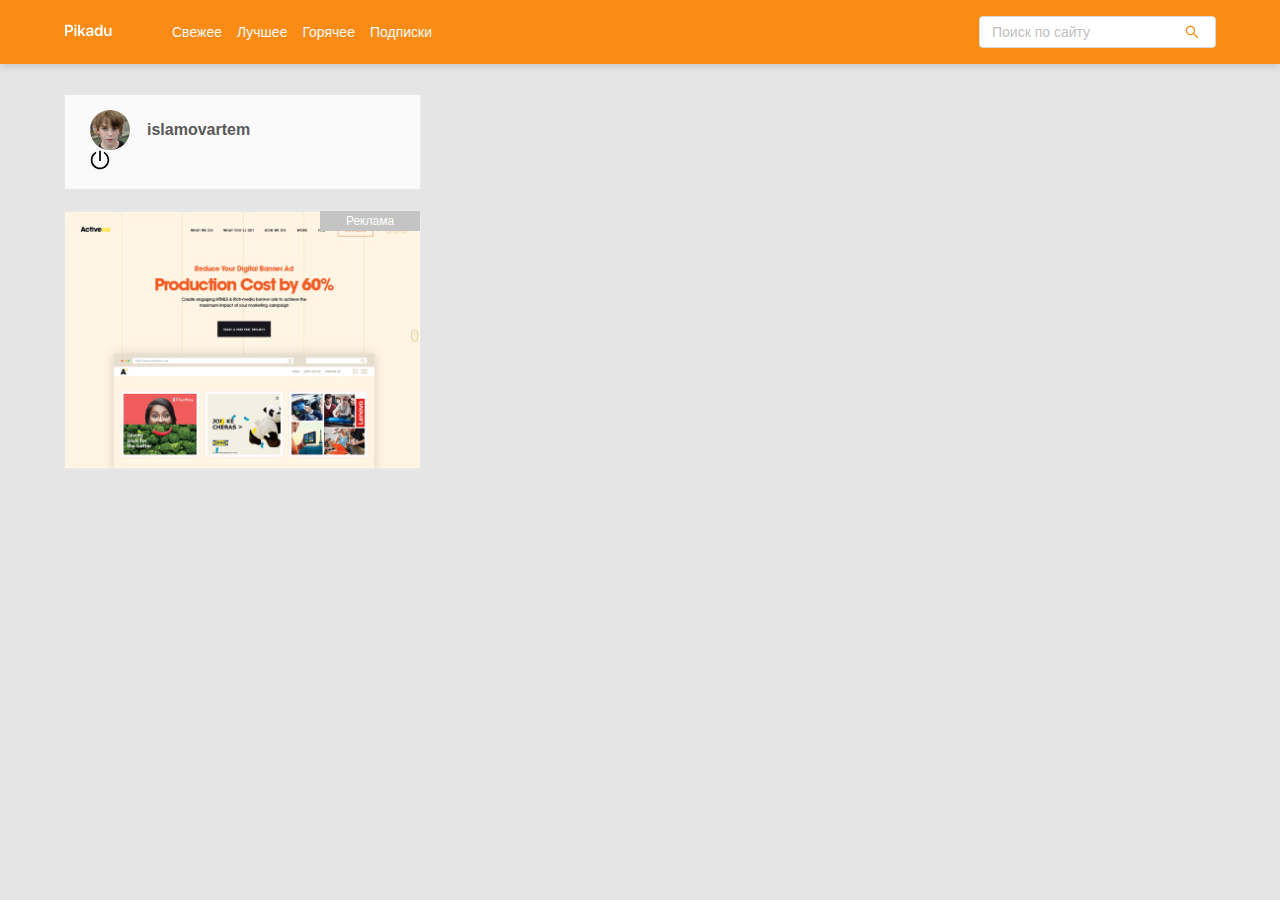
<file: new-post.html>
<!DOCTYPE html>
<html lang="ru">
<head>
  <meta charset="UTF-8">
  <meta name="viewport" content="width=device-width, initial-scale=1.0">
  <!-- Выводим заголовок -->
  <title>Pikadu — Новый пост</title>
  <!-- Подключаем normalize -->
  <link rel="stylesheet" href="css/normalize.css">
  <!-- Подключаем стили -->
  <link rel="stylesheet" href="css/style.css">
</head>
<body>
  <!-- Создаем шапку сайта -->
  <header class="header">
    <div class="header-wrapper">
      <a href="/" class="header-logo">
        <img class="header-logo-image" src="img/logo.svg" alt="logo: Pikadu">
      </a>
      <nav class="header-nav">
        <ul class="header-menu">
          <li class="header-menu-item"><a href="#" class="header-menu-link">Свежее</a></li>
          <li class="header-menu-item"><a href="#" class="header-menu-link">Лучшее</a></li>
          <li class="header-menu-item"><a href="#" class="header-menu-link">Горячее</a></li>
          <li class="header-menu-item"><a href="#" class="header-menu-link">Подписки</a></li>
        </ul>
        
      </nav>
      <!-- /.header-nav -->
      <div class="input-group search">
        <input type="search" class="search-input" placeholder="Поиск по сайту">
        <button class="search-button">
          <img src="img/search.svg" alt="icon: search" class="search-icon">
        </button>
      </div>
      <!-- /.input-group -->
      <a href="#" class="menu-toggle" id="menu-toggle">
        <span></span>
        <span></span>
        <span></span>
      </a>
    </div>
    <!-- /.header-wrapper -->
  </header>

  <div class="content">
    <main class="posts">

    </main>
    <!-- /.posts -->
    <aside class="sidebar">
      <div class="user">
        <a href="#" class="user-info">
          <img width="40" height="40" src="img/avatar.jpeg" alt="photo: user" class="user-avatar">
          <span class="user-name">islamovartem</span>
        </a>
        <!-- /.user-info -->
        <a href="#" class="exit">
          <svg class="icon icon-exit">
            <use xlink:href="img/icons.svg#exit"></use>
          </svg>
        </a>
        <!-- /.exit -->
      </div>
      <!-- /.user -->
      <nav class="sidebar-nav">
        <ul class="sidebar-menu">
          <li class="sidebar-menu-item">
            <a href="#" class="sidebar-menu-link">Ответы</a>
          </li>
          <li class="sidebar-menu-item">
            <a href="#" class="sidebar-menu-link active">Комментарии</a>
          </li>
          <li class="sidebar-menu-item">
            <a href="#" class="sidebar-menu-link">Оценки</a>
          </li>
          <li class="sidebar-menu-item">
            <a href="#" class="sidebar-menu-link">Сохраненное </a>
          </li>
          <li class="sidebar-menu-item">
            <a href="#" class="sidebar-menu-link">Подписки</a>
          </li>
          <li class="sidebar-menu-item">
            <a href="#" class="sidebar-menu-link">Заметки</a>
          </li>
          <li class="sidebar-menu-item">
            <a href="#" class="sidebar-menu-link">Игнор-лист</a>
          </li>
        </ul>
      </nav>
      <a href="#" class="ad"></a>
    </aside>
    <!-- /.sidebar -->
  </div>
  <!-- /.content -->
  <script src="js/main.js"></script>
</body>
</html>
</file>
<file: css/style.css>
* {
  box-sizing: border-box;
}
body {
  font-family: sans-serif;
  background: #e5e5e5;
}
.header {
  background: #fa8c16;
  padding-top: 16px;
  padding-bottom: 16px;
  box-shadow: 0px 2px 8px rgba(0, 0, 0, 0.15);
  margin-bottom: 30px;
}
.header-wrapper {
  max-width: 1200px;
  width: 90%;
  margin: auto;
  display: flex;
  justify-content: space-between;
  align-items: center;
}
.header-nav {
  margin-left: 60px;
  margin-right: auto;
}
.header-menu {
  display: flex;
  list-style: none;
  padding: 0;
  margin: 0;
}
.header-menu-link {
  text-decoration: none;
  color: #fafafa;
  margin-right: 15px;
  font-size: 14px;
  line-height: 22px;
}
.input-group {
  max-width: 237px;
  width: 60%;
  height: 32px;
  position: relative;
  background: #ffffff;
  border-radius: 4px;
  overflow: hidden;
  border: 1px solid #d9d9d9;
}
.search-input {
  width: 80%;
  height: 100%;
  border: none;
  font-size: 14px;
  line-height: 22px;
  padding-left: 12px;
}
.search-button {
  height: 100%;
  width: 20%;
  border: none;
  background-color: #fff;
  position: absolute;
  right: 0;
  top: 0;
  cursor: pointer;
  display: flex;
  align-items: center;
  justify-content: center;
}
.search-input::-moz-placeholder {
  color: #bfbfbf;
}
.search-input::-webkit-input-placeholder {
  color: #bfbfbf;
}
.search-input:-ms-input-placeholder {
  color: #bfbfbf;
}
.search-input::-ms-input-placeholder {
  color: #bfbfbf;
}
.search-input::placeholder {
  color: #bfbfbf;
}
.menu-toggle {
  display: none;
}
.content {
  max-width: 1200px;
  width: 90%;
  margin: auto;
  display: flex;
  align-items: flex-start;
  justify-content: space-between;
}
.posts {
  display: none;
  width: 67%;
}
.posts.visible {
  display: block;
}
.post {
  background-color: #fff;
  border: 1px solid #e8e8e8;
  margin-bottom: 30px;
}
.post-body {
  padding-top: 35px;
  padding-left: 35px;
  padding-right: 35px;
  padding-bottom: 0;
}
.post-title {
  margin-top: 0;
  margin-bottom: 19px;
  font-weight: 600;
  font-size: 16px;
  line-height: 24px;
}
.post-text {
  color: #262626;
  font-weight: normal;
  font-size: 14px;
  line-height: 22px;
}
.tags {
  margin-bottom: 22px;
  color: #bfbfbf;
}
.tag {
  color: #bfbfbf;
  font-size: 14px;
  line-height: 22px;
  margin-left: 10px;
  text-decoration: none;
}
.tag:first-child {
  margin-left: 0;
}
.post-footer {
  border-top: 1px solid #e8e8e8;
  background: #fafafa;
  display: flex;
  justify-content: space-between;
  padding-left: 35px;
  padding-right: 35px;
  padding-top: 13px;
  padding-bottom: 13px;
}
.post-buttons {
  display: flex;
  align-items: center;
}
.post-button .icon {
  fill: #8c8c8c;
}
.icon-like,
.icon-comment {
  margin-right: 6px;
}
.post-button {
  background-color: transparent;
  border: none;
  color: #8c8c8c;
  display: flex;
  align-items: center;
  font-size: 14px;
  line-height: 22px;
  margin-right: 19px;
  cursor: pointer;
}
.post-author {
  display: flex;
  align-items: center;
  text-align: right;
}
.author-avatar {
  width: 34px;
  height: 34px;
  margin-left: 9px;
  border-radius: 4px;
}
.author-username {
  display: block;
  color: #8c8c8c;
  font-size: 12px;
  line-height: 20px;
  text-decoration: none;
}
.post-time {
  color: #bfbfbf;
  font-size: 12px;
  line-height: 20px;
}

.sidebar {
  width: 31%;
}

.login {
  background-color: #fafafa;
  border: 1px solid #e8e8e8;
  padding: 15px 25px;
  align-items: center;
  justify-content: space-between;
}

.login-form {
  display: flex;
  flex-direction: column;
}

.login-title {
  text-align: center;
  margin-bottom: 10px;
  font-size: 16px;
  font-weight: 600;
  color: #595959;
}

.login-input {
  display: block;
  background-color: #fff;
  border: 1px solid #e8e8e8;
  padding: 10px 15px;
  margin-bottom: 15px;
}

.login-forget {
  text-align: center;
  font-size: 12px;
  text-decoration: none;
  color: #757575;
  margin-bottom: 10px;
  font-style: italic;
}

.login-signin {
  background-color: #fa8c16;
  border: none;
  border-radius: 2px;
  text-transform: uppercase;
  cursor: pointer;
  line-height: 32px;
  font-size: 12px;
  margin-bottom: 15px;
}

.login-signin:hover {
  filter: opacity(80%);
}

.login-signin:active {
  filter: brightness(85%);
}

.login-signup {
  color: #fa8c16;
  text-align: center;
  font-size: 14px;
  text-decoration: none;
  text-transform: uppercase;
  margin-bottom: 10px;
}

.user {
  background-color: #fafafa;
  border: 1px solid #e8e8e8;
  padding: 15px 25px;
}
.user-container {
  display: flex;
  align-items: center;
  justify-content: space-between;
}
.user-info {
  display: flex;
  align-items: center;
  text-decoration: none;
  margin-right: auto;
}
.user-avatar {
  border-radius: 50%;
  margin-right: 17px;
  object-fit: cover;
}
.user-name {
  font-weight: 600;
  font-size: 16px;
  line-height: 24px;
  color: #595959;
}
.icon-exit {
  width: 20px;
  height: 20px;
  fill: #000;
}
.edit {
  margin-right: 10px;
}
.edit-container {
  display: none;
}
.edit-container.visible {
  display: block;
}
.edit-btn {
  background-color: #fa8c16;
  border: none;
  border-radius: 2px;
  text-transform: uppercase;
  cursor: pointer;
  line-height: 32px;
  font-size: 12px;
  text-align: center;
  margin: 0 auto;
  display: block;
}
.edit-label {
  display: block;
  margin-bottom: 10px;
  text-align: center;
}
.edit-input {
  display: block;
  margin: 0 auto;
  width: 100%;
  padding: 5px 10px;
}
.icon-edit {
  width: 20px;
  height: 20px;
}
.sidebar-nav {
  display: none;
  background-color: #fff;
}
.sidebar-menu {
  margin: 0;
  border: 1px solid #e8e8e8;
  border-top: none;
  list-style-type: none;
  padding: 0;
}
.sidebar-menu-link {
  text-decoration: none;
  font-size: 14px;
  line-height: 22px;
  color: #595959;
  padding: 16px 48px;
  display: inline-block;
  width: 100%;
  background-color: #fff;
}
.sidebar-menu-link:hover {
  background-color: #fffbe6;
}
.sidebar-menu-link.active {
  background-color: #fffbe6;
  border-right: 3px solid #faad14;
}
.button {
  background: #faad14;
  border-radius: 4px;
  border: none;
  text-decoration: none;
  color: #ffffff;
  font-weight: normal;
  font-size: 16px;
  line-height: 24px;
  padding: 13px;
  cursor: pointer;
}
.button-outline {
  background: #ffffff;
  border: 1px solid #ffc53d;
  border-radius: 4px;
  color: #ffc53d;
  padding-left: 16px;
  padding-right: 16px;
  cursor: pointer;
}
.button-outline .icon {
  width: 14px;
  height: 11px;
  fill: #ffc53d;
}
.button-new-post {
  display: none;
  align-items: center;
  justify-content: center;
  width: 100%;
  margin-top: 20px;
}
.button-new-post.visible {
  display: flex;
}
.icon-fire {
  fill: #fff;
  width: 11px;
  height: 13px;
  margin-right: 10px;
}
.card {
  background: #ffffff;
  border: 1px solid #e8e8e8;
  margin-top: 20px;
}
.card-header {
  background: #fafafa;
  border-bottom: 1px solid #e8e8e8;
  padding: 23px 25px;
}
.card-title {
  margin: 0;
  font-weight: 600;
  font-size: 16px;
  line-height: 24px;
  color: #595959;
}
.card-body {
  padding: 22px 40px 20px 25px;
}
.card-body-title {
  text-decoration: none;
  margin: 0 0 10px;
  font-weight: 600;
  font-size: 16px;
  line-height: 24px;
  color: #d48806;
}
.card-text {
  font-size: 14px;
  line-height: 22px;
  color: #262626;
  margin: 10px 0;
}
.ad {
  display: block;
  background-color: #fff;
  background-image: url("../img/promo.jpg");
  background-repeat: no-repeat;
  background-position: center center;
  background-size: cover;
  width: 100%;
  height: 260px;
  border: 1px solid #e8e8e8;
  margin-top: 20px;
  position: relative;
}
.ad::before {
  content: "Реклама";
  position: absolute;
  right: 0;
  top: 0;
  background: #c4c4c4;
  padding-left: 26px;
  padding-right: 26px;
  font-size: 12px;
  line-height: 20px;
  text-align: center;
  color: #ffffff;
}
.add-post {
  display: none;
  flex-direction: column;
  width: 67%;
}
.add-post.visible {
  display: flex;
}
.add-title,
.add-text,
.add-tags {
  background: #ffffff;
  border: 1px solid #e8e8e8;
  padding: 23px 30px;
  margin-bottom: 16px;
  resize: none;
}
.add-text {
  min-height: 362px;
}
.add-button {
  width: 100%;
  max-width: 370px;
  margin-right: 2%;
}
.add-post .button-outline {
  margin-right: 1%;
}
@media (max-width: 990px) {
  .menu-toggle {
    display: flex;
    flex-direction: column;
    justify-content: space-between;
    width: 30px;
    height: 20px;
    margin-left: 12px;
  }
  .menu-toggle span {
    height: 2px;
    width: 100%;
    background-color: #fff;
  }
  .header {
    position: fixed;
    z-index: 100;
    left: 0;
    top: 0;
    right: 0;
    width: 100%;
  }
  .content {
    margin-top: 94px;
    margin-bottom: 60px;
  }
  .sidebar {
    position: fixed;
    z-index: 101;
    top: 64px;
    right: 0;
    bottom: 0;
    height: calc(100% - 64px);
    max-width: 320px;
    width: 100%;
    background-color: #fff;
    box-shadow: 1px 1px 10px rgba(0, 0, 0, 0.15);
    padding: 30px;
    transform: translateX(100%);
    transition: transform 0.2s;
    overflow-y: auto;
  }
  /* .sidebar.visible {
    transform: translateX(0);
  } */
  .posts {
    width: 100%;
  }
  .header-nav {
    display: none;
  }
  .header-menu {
    width: 90%;
    margin: auto;
  }
}
@media (max-width: 676px) {
  .add-buttons {
    display: flex;
    flex-direction: column;
  }
  .add-button {
    width: 100%;
    max-width: 100%;
  }
  .add-post .button-outline {
    margin-right: 0;
    margin-top: 10px;
  }
}
@media (max-width: 576px) {
  .post-footer {
    flex-direction: column;
  }
  .post-author {
    margin-top: 15px;
  }
  .author-avatar {
    margin-left: 0;
    margin-right: 10px;
  }
  .author-about {
    order: 2;
    text-align: left;
  }

  .add-button {
    width: 100%;
  }
}
</file>
